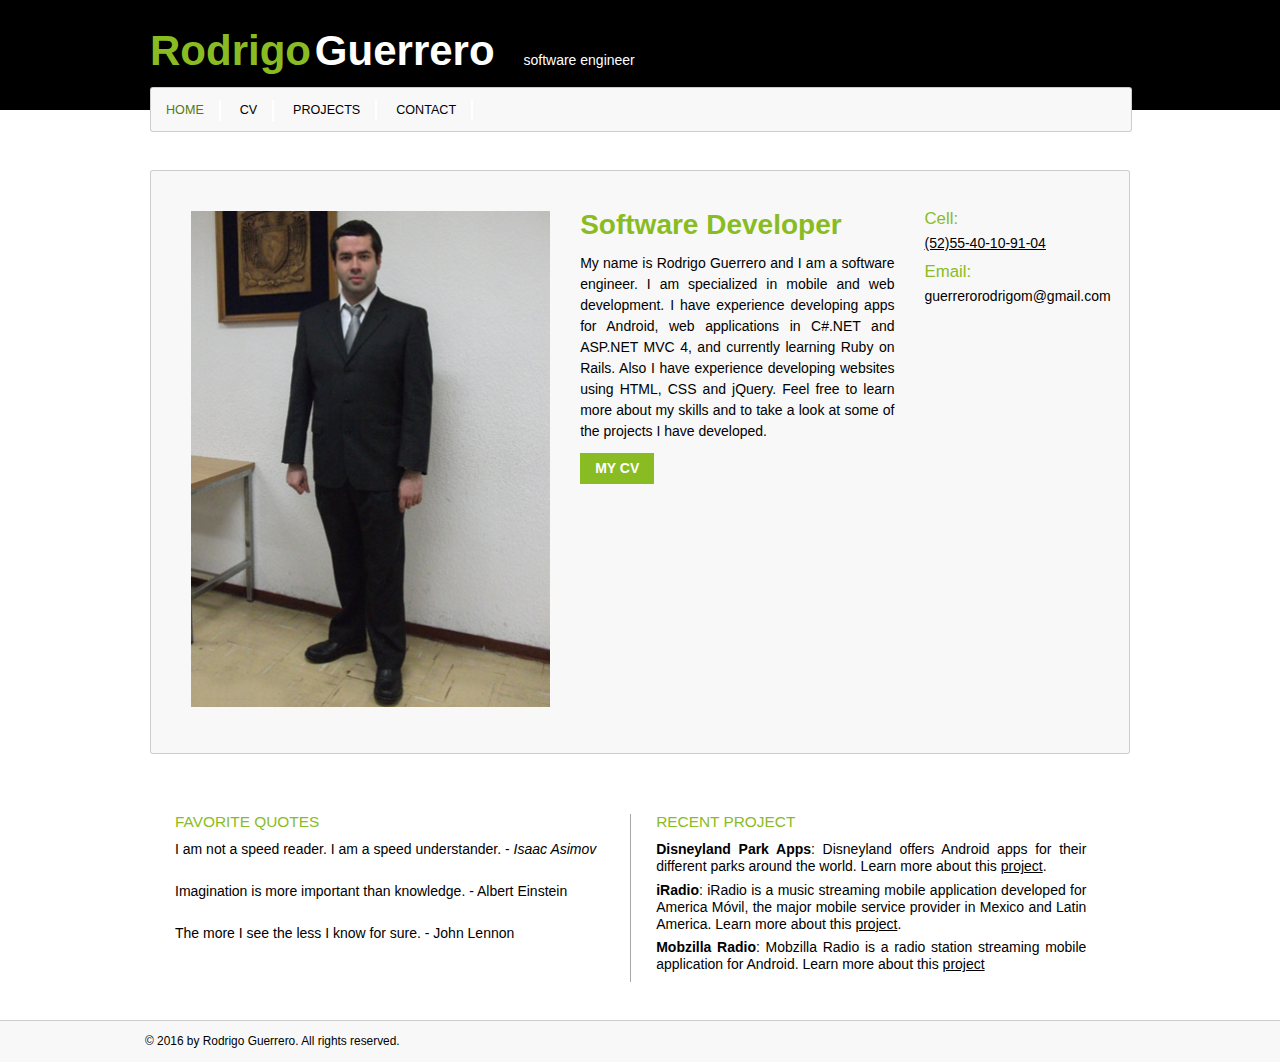
<file: index.html>
<!DOCTYPE HTML>
<html>
	<head>
		<meta http-equiv="Contetn-Type" content="text/html; charset=UTF-8">
		<meta name="viewport" content="width=device-width, maximum-scale=1.0, minimum-scale=1.0, initial-scale=1.0" />
		<title>Rodrigo Guerrero | Software Engineer</title>
		<link rel="stylesheet" type="text/css" href="css/screen_styles.css" />
		<link rel="stylesheet" type="text/css" href="css/screen_layout_large.css" />
		<link rel="stylesheet" type="text/css" media="only screen and (min-width:50px) and (max-width:649px)" href="css/screen_layout_small.css" />
		<!--<link rel="stylesheet" type="text/css" media="only screen and (min-width:501px) and (max-width:800px)" href="css/screen_layout_medium.css" />-->
		<!--[if lt IE 9]>
			<script src="http://html5shiv.googlecode.com/svn/trunk/html5.js"></script>
		<![endif]-->
	</head>

	<body>
		<div class="header">
			<header>
				<p><span class="green_text">Rodrigo</span> <span class="white_text">Guerrero</span> <span id="small_text_header">software engineer</span></p>
			</header>
		</div>
		<div class="page">			
			<div class="main_container">
				<div class="main_container_image">
					<img src="images/me.png" alt="My photo." />
				</div>
				<div class="info_sidebar_container">
					<div class="main_container_info">
						<h1>Software Developer</h1>
						<p>My name is Rodrigo Guerrero and I am a software engineer. I am specialized in mobile and web development. I have experience developing apps for Android, web applications in C#.NET and ASP.NET MVC 4, and currently learning Ruby on Rails. Also I have experience developing websites using HTML, CSS and jQuery. Feel free to learn more about my skills and to take a look at some of the projects I have developed.</p>
						<a class="button_link" href="cv.html">MY CV</a>
					</div>
					<div class="clear_sidebar"></div>
					<div class="main_container_sidebar">
						<div class="main_container_sidebar_element">
							<h3>Cell:</h3>
							<p><a href="tel:(52)55-40-10-91-04">(52)55-40-10-91-04</a></p>
						</div>
						<div class="main_container_sidebar_element">
							<h3>Email:</h3>
							<p>guerrerorodrigom@gmail.com</p>
						</div>
					</div>
				</div>
				<div class="clear"></div>
			</div>
			
			<div class="column_container">
				<div class="column"  id="middle_column">
					<div class="content">
						<h3>FAVORITE QUOTES</h3>
						<p>I am not a speed reader. I am a speed understander. - <span class="author">Isaac Asimov</span> </p>
						<p>Imagination is more important than knowledge. - Albert Einstein</p>
						<p>The more I see the less I know for sure. - John Lennon</p>
					</div>
				</div>
				<div class="column">
					<div class="content">
						<h3>RECENT PROJECT</h3>
						<p><span class="bold">Disneyland Park Apps</span>: Disneyland offers Android apps for their different parks around the world. Learn more about this <a href="projects.html">project</a>.</p>
						<p><span class="bold">iRadio</span>: iRadio is a music streaming mobile application developed for America M&oacute;vil, the major mobile service provider in Mexico and Latin America.  Learn more about this <a href="projects.html">project</a>.</p>
						<p><span class="bold">Mobzilla Radio</span>: Mobzilla Radio is a radio station streaming mobile application for Android. Learn more about this <a href="projects.html">project</a></p>
					</div>
				</div>
				<div class="clear"></div>
			</div>
			
			<nav>
				<a class="current" href="index.html">Home</a>
				<a href="cv.html">CV</a>
				<a href="projects.html">Projects</a>
				<a href="contact.html">Contact</a>
			</nav>
			
		</div>
		<div class="footer">
			<footer>
				&copy; 2016 by Rodrigo Guerrero. All rights reserved.
			</footer>
		</div>
	</body>
</html>
</file>
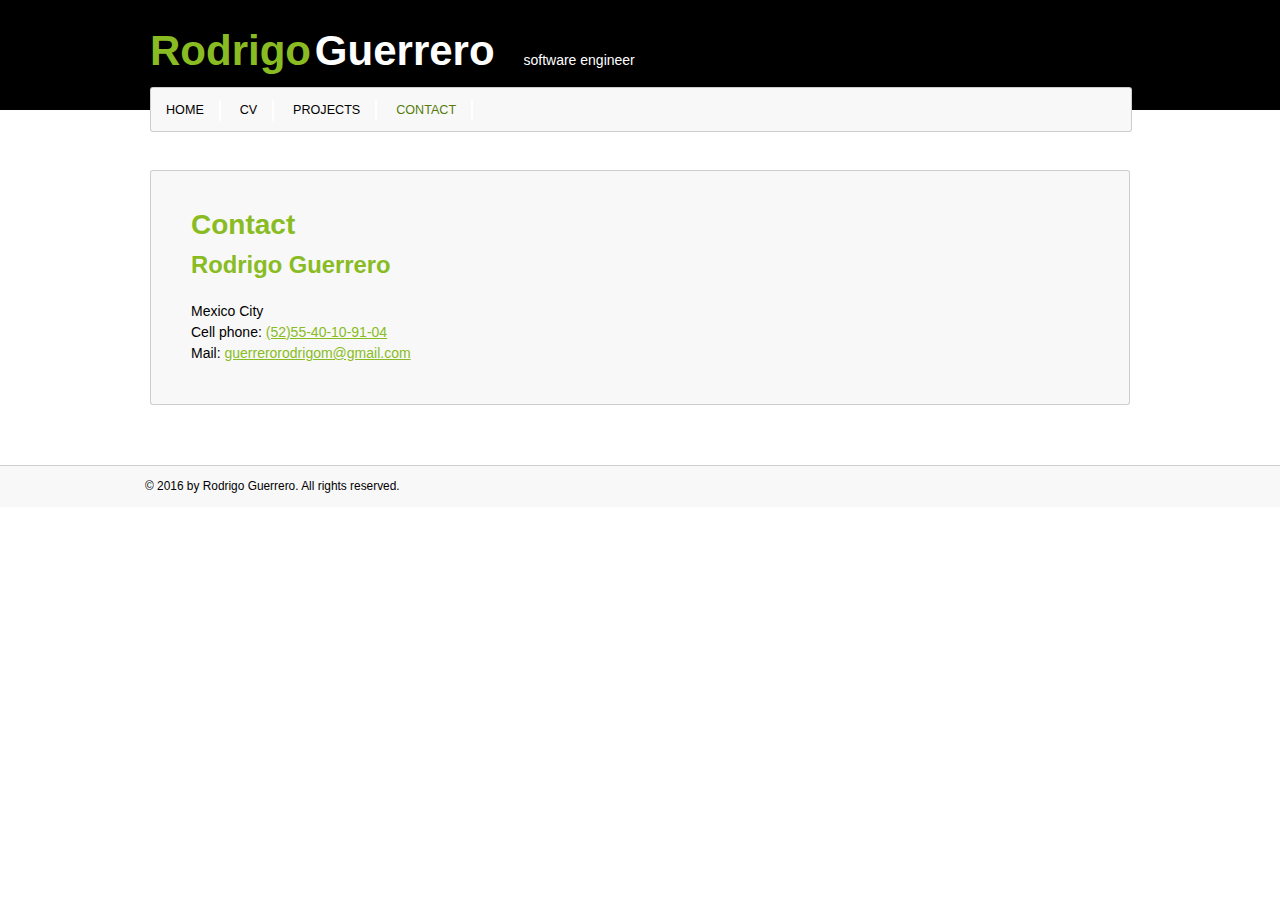
<file: contact.html>
<!DOCTYPE HTML>
<html>
	<head>
		<meta http-equiv="Contetn-Type" content="text/html; charset=UTF-8">
		<meta name="viewport" content="width=device-width, maximum-scale=1.0, minimum-scale=1.0, initial-scale=1.0" />
		<title>Rodrigo Guerrero | Software Engineer</title>
		<link rel="stylesheet" type="text/css" href="css/screen_styles.css" />
		<link rel="stylesheet" type="text/css" href="css/screen_layout_large.css" />
		<link rel="stylesheet" type="text/css" media="only screen and (min-width:50px) and (max-width:649px)" href="css/screen_layout_small.css" />
		<!--<link rel="stylesheet" type="text/css" media="only screen and (min-width:501px) and (max-width:800px)" href="css/screen_layout_medium.css" />-->
		<!--[if lt IE 9]>
			<script src="http://html5shiv.googlecode.com/svn/trunk/html5.js"></script>
		<![endif]-->
	</head>

	<body>
		<div class="header">
			<header>
				<p><span class="green_text">Rodrigo</span> <span class="white_text">Guerrero</span> <span id="small_text_header">software engineer</span></p>
			</header>
		</div>
		<div class="page">			
			<div class="contact_container">
				<h1>Contact</h1>
				<h2>Rodrigo Guerrero</h2>
				<p>Mexico City</p>
				<p>Cell phone: <a href="tel:(52)55-40-10-91-04">(52)55-40-10-91-04</a></p>
				<p>Mail: <a href="mailto:guerrerorodrigom@gmail.com">guerrerorodrigom@gmail.com</a></p>
			</div>
			
			<nav>
				<a href="index.html">Home</a>
				<a href="cv.html">CV</a>
				<a href="projects.html">Projects</a>
				<a class="current" href="contact.html">Contact</a>
			</nav>
		</div>
		<div class="footer">
			<footer>
				&copy; 2016 by Rodrigo Guerrero. All rights reserved.
			</footer>
		</div>
	</body>
</html>
</file>
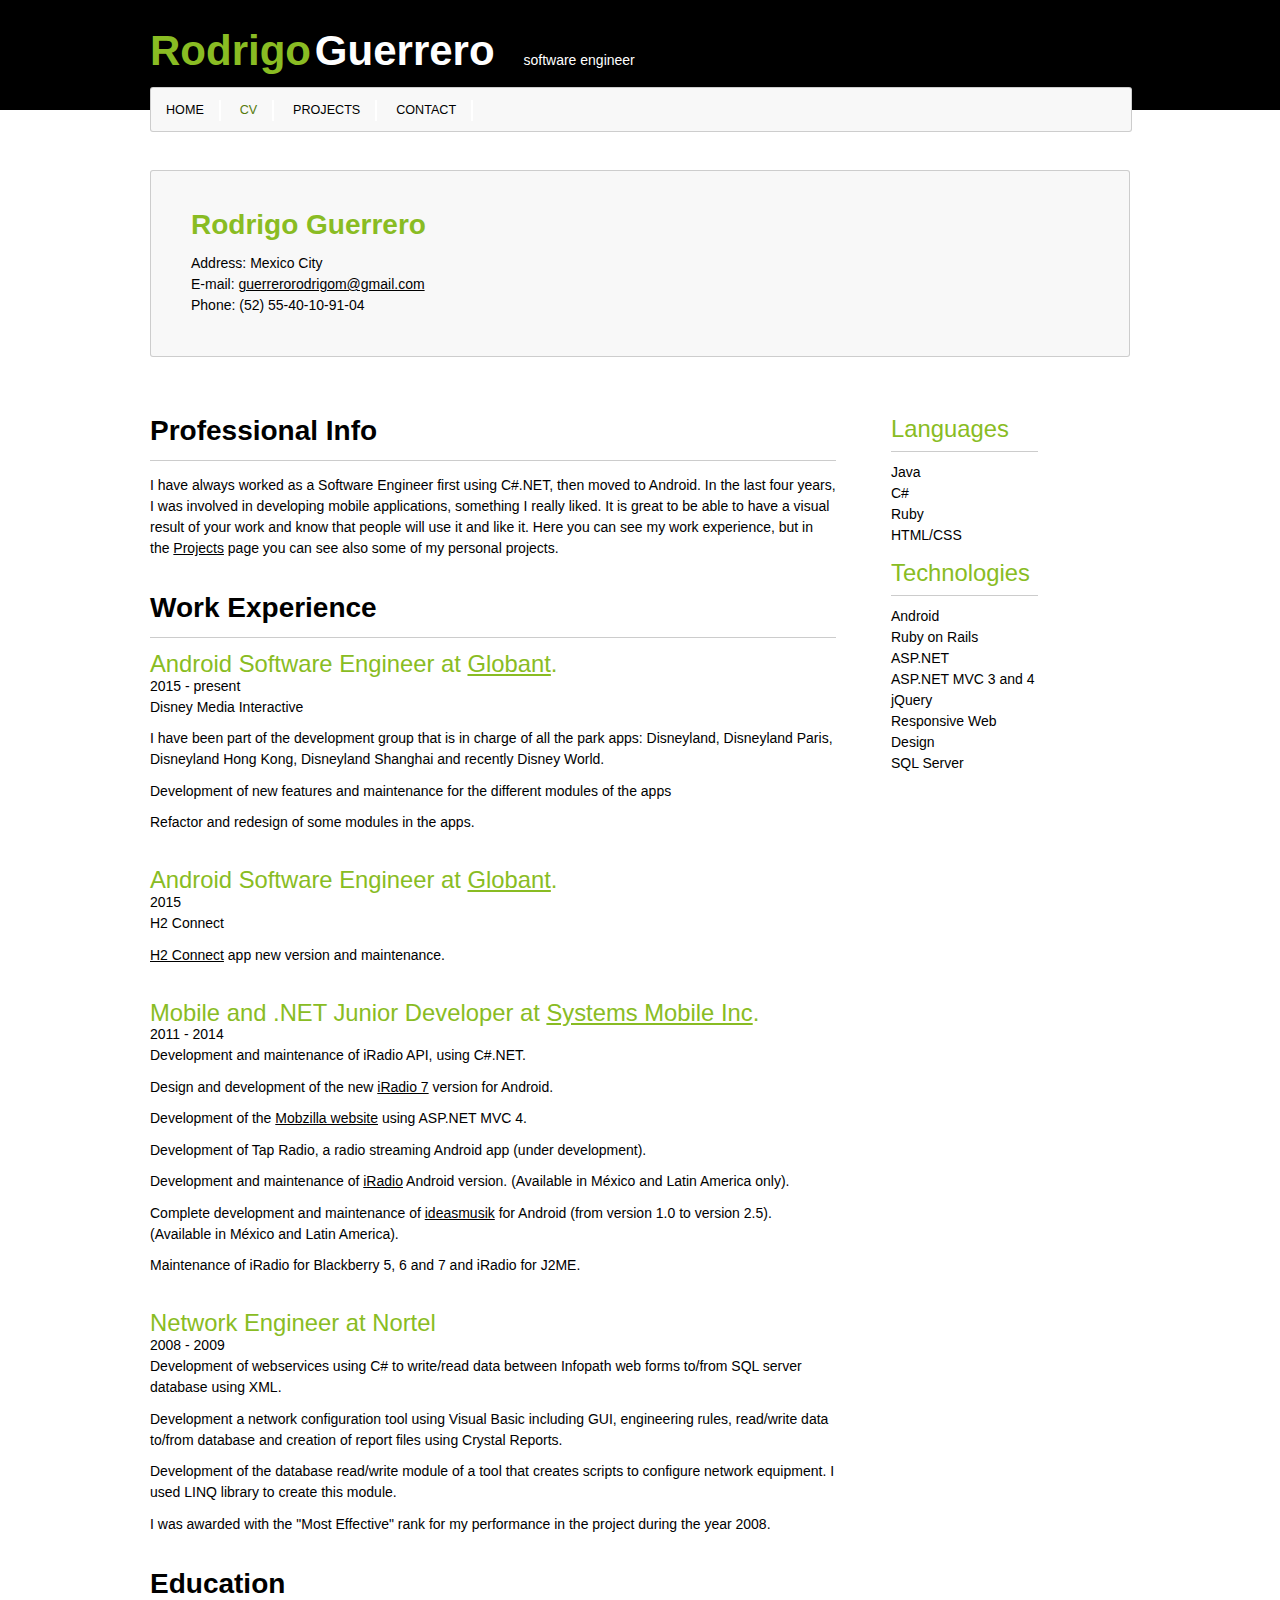
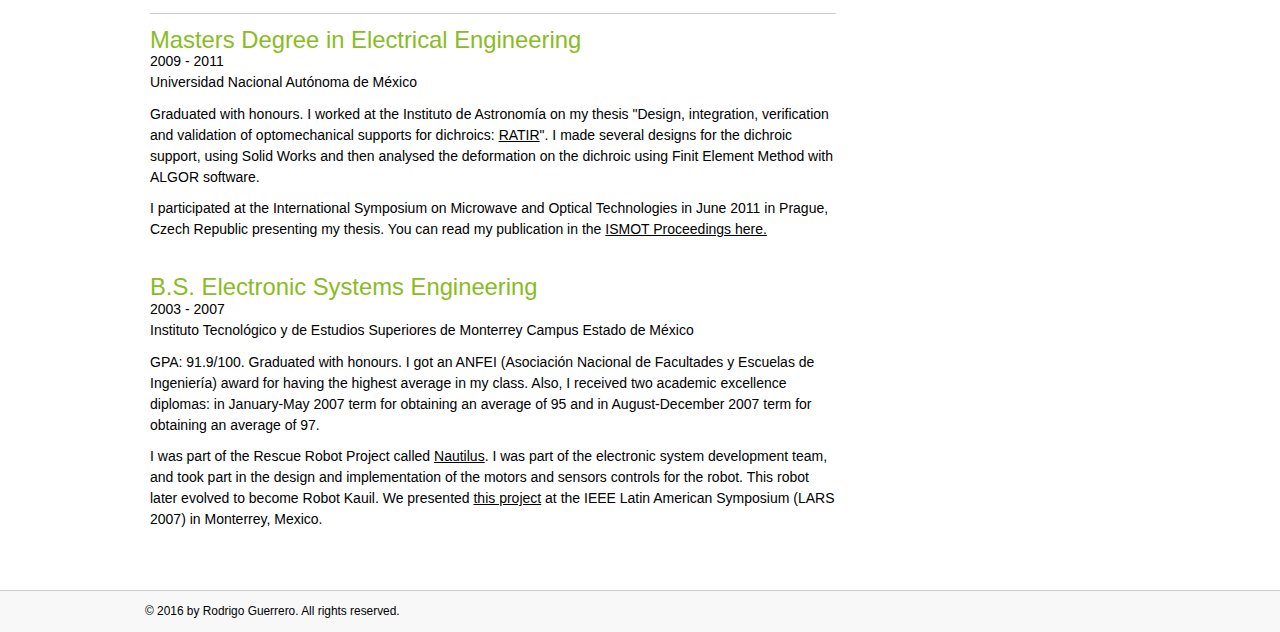
<file: cv.html>
<!DOCTYPE HTML>
<html>
	<head>
		<meta http-equiv="Contetn-Type" content="text/html; charset=UTF-8">
		<meta name="viewport" content="width=device-width, maximum-scale=1.0, minimum-scale=1.0, initial-scale=1.0" />
		<title>Rodrigo Guerrero | Software Developer</title>
		<link rel="stylesheet" type="text/css" href="css/screen_styles.css" />
		<link rel="stylesheet" type="text/css" href="css/screen_layout_large.css" />
		<link rel="stylesheet" type="text/css" media="only screen and (min-width:50px) and (max-width:649px)" href="css/screen_layout_small.css" />
		<!--<link rel="stylesheet" type="text/css" media="only screen and (min-width:501px) and (max-width:800px)" href="css/screen_layout_medium.css" />-->
		<!--[if lt IE 9]>
			<script src="http://html5shiv.googlecode.com/svn/trunk/html5.js"></script>
		<![endif]-->
	</head>

	<body>
		<div class="header">
			<header>
				<p><span class="green_text">Rodrigo</span> <span class="white_text">Guerrero</span> <span id="small_text_header">software engineer</span></p>
			</header>
		</div>
		<div class="page">			
			<div class="cv_container">
				<h1>Rodrigo Guerrero</h1>
				<p>Address: Mexico City</p>
				<p>E-mail: <a href="mailto:guerrerorodrigom@gmail.com">guerrerorodrigom@gmail.com</a></p>
				<p>Phone: (52) 55-40-10-91-04</p>				
			</div>
			
			<div class="cv_info_container">
				<div class="cv_professional_info">
					<h1>Professional Info</h1>
					<p>I have always worked as a Software Engineer first using C#.NET, then moved to Android. In the last four years, I was involved in developing mobile applications, something I really liked. It is great to be able to have a visual result of your work and know that people will use it and like it. Here you can see my work experience, but in the <a href="projects.html">Projects</a> page you can see also some of my personal projects.</p>
				</div>
				<div class="cv_work_experience">
					<h1>Work Experience</h1>
					<div class="work_experience_element">
						<h2>Android Software Engineer at <a href="http://www.globant.com.mx/" target="_blank">Globant</a>.</h2>
						<p class="work_experience_date">2015 - present</p>
						<p>Disney Media Interactive</p>
						<p>I have been part of the development group that is in charge of all the park apps: Disneyland, Disneyland Paris, Disneyland Hong Kong, Disneyland Shanghai and recently Disney World.</p>
						<p>Development of new features and maintenance for the different modules of the apps</p>
						<p>Refactor and redesign of some modules in the apps.</p>
					</div>
					<div class="work_experience_element">
						<h2>Android Software Engineer at <a href="http://www.globant.com.mx/" target="_blank">Globant</a>.</h2>
						<p class="work_experience_date">2015</p>
						<p>H2 Connect</p>
						<p><a href="https://play.google.com/store/apps/details?id=co.h2" target="_blank">H2 Connect</a> app new version and maintenance.</p>
					</div>
					<div class="work_experience_element">
						<h2>Mobile and .NET Junior Developer at <a href="http://www.systemsmobileinc.com/" target="_blank">Systems Mobile Inc</a>.</h2>
						<p class="work_experience_date">2011 - 2014</p>
						<p>Development and maintenance of iRadio API, using C#.NET.</p>
						<p>Design and development of the new <a href="https://play.google.com/store/apps/details?id=com.Mobzilla.Player" target="_blank">iRadio 7</a> version for Android.</p>
						<p>Development of the <a href="http://www.mobzilla.com" target="_blank">Mobzilla website</a> using ASP.NET MVC 4.</p>
						<p>Development of Tap Radio, a radio streaming Android app (under development).</p>
						<p>Development and maintenance of <a href="https://play.google.com/store/apps/details?id=com.Mobzilla.Player" target="_blank">iRadio</a> Android version. (Available in M&eacute;xico and Latin America only).</p>
						<p>Complete development and maintenance of <a href="https://play.google.com/store/apps/details?id=com.telcel.imk" target="_blank">ideasmusik</a> for Android (from version 1.0 to version 2.5). (Available in M&eacute;xico and Latin America).</p>
						<p>Maintenance of iRadio for Blackberry 5, 6 and 7 and iRadio for J2ME.</p>
					</div>
					<div class="work_experience_element">
						<h2>Network Engineer at Nortel</h2>
						<p class="work_experience_date">2008 - 2009</p>
						<p>Development of webservices using C# to write/read data between Infopath web forms to/from SQL server database using XML. </p>
						<p>Development a network configuration tool using Visual Basic including GUI, engineering rules, read/write data to/from database and creation of report files using Crystal Reports.</p>
						<p>Development of the database read/write module of a tool that creates scripts to configure network equipment. I used LINQ library to create this module.
						<p>I was awarded with the "Most Effective" rank for my performance in the project during the year 2008.</p>
					</div>
				</div>
				<div class="cv_education">
					<h1>Education</h1>
					<div class="education_element">
						<h2>Masters Degree in Electrical Engineering</h2>
						<p class="education_date">2009 - 2011</p>
						<p>Universidad Nacional Aut&oacute;noma de M&eacute;xico</p>
						<p>Graduated with honours. I worked at the Instituto de Astronom&iacute;a on my thesis  "Design, integration, verification and validation of optomechanical supports for dichroics: <a href="http://butler.lab.asu.edu/RATIR/" target="_blank">RATIR</a>". I made several designs for the dichroic support, using Solid Works and then analysed the deformation on the dichroic using Finit Element Method with ALGOR software.</p>
						<p>I participated at the International Symposium on Microwave and Optical Technologies in June 2011 in Prague, Czech Republic presenting my thesis. You can read my publication in the <a href="files/ismot_ratir.pdf" target="_blank">ISMOT Proceedings here.</a></p>
					</div>
					<div class="education_element">
						<h2>B.S. Electronic Systems Engineering</h2>
						<p class="education_date">2003 - 2007</p>
						<p>Instituto Tecnol&oacute;gico y de Estudios Superiores de Monterrey Campus Estado de M&eacute;xico</p>
						<p>GPA: 91.9/100. Graduated with honours. I got an ANFEI (Asociaci&oacute;n Nacional de Facultades y Escuelas de Ingenier&iacute;a) award for having the highest average in my class. Also, I received two academic excellence diplomas: in January-May 2007 term for obtaining an average of 95 and in August-December 2007 term for obtaining an average of 97.</p>
						<p>I was part of the Rescue Robot Project called <a href="http://www.cem.itesm.mx/cms/kauil/" target="_blank">Nautilus</a>. I was part of the electronic system development team, and took part in the design and implementation of the motors and sensors controls for the robot. This robot later evolved to become Robot Kauil. We presented <a href="files/nautilus_tdp.pdf" target="_blank">this project</a> at the IEEE Latin American Symposium (LARS 2007) in Monterrey, Mexico.</p>
					</div>
				</div>
			</div>
			<div class="cv_info_sidebar_container">					
				<div class="cv_container_sidebar">
					<div class="cv_container_sidebar_element">
						<h2>Languages</h2>
						<p>Java</p>
						<p>C#</p>
						<p>Ruby</p>
						<p>HTML/CSS</p>
					</div>
					<div class="cv_container_sidebar_element">
						<h2>Technologies</h2>
						<p>Android</p>
						<p>Ruby on Rails</p>
						<p>ASP.NET</p>
						<p>ASP.NET MVC 3 and 4</p>
						<p>jQuery</p>
						<p>Responsive Web Design</p>
						<p>SQL Server</p>
					</div>
				</div>
			</div>
			<div class="clear"></div>
			<nav>
				<a href="index.html">Home</a>
				<a class="current" href="cv.html">CV</a>
				<a href="projects.html">Projects</a>
				<a href="contact.html">Contact</a>
			</nav>
		</div>
		<div class="footer">
			<footer>
				&copy; 2016 by Rodrigo Guerrero. All rights reserved.
			</footer>
		</div>
	</body>
</html>
</file>
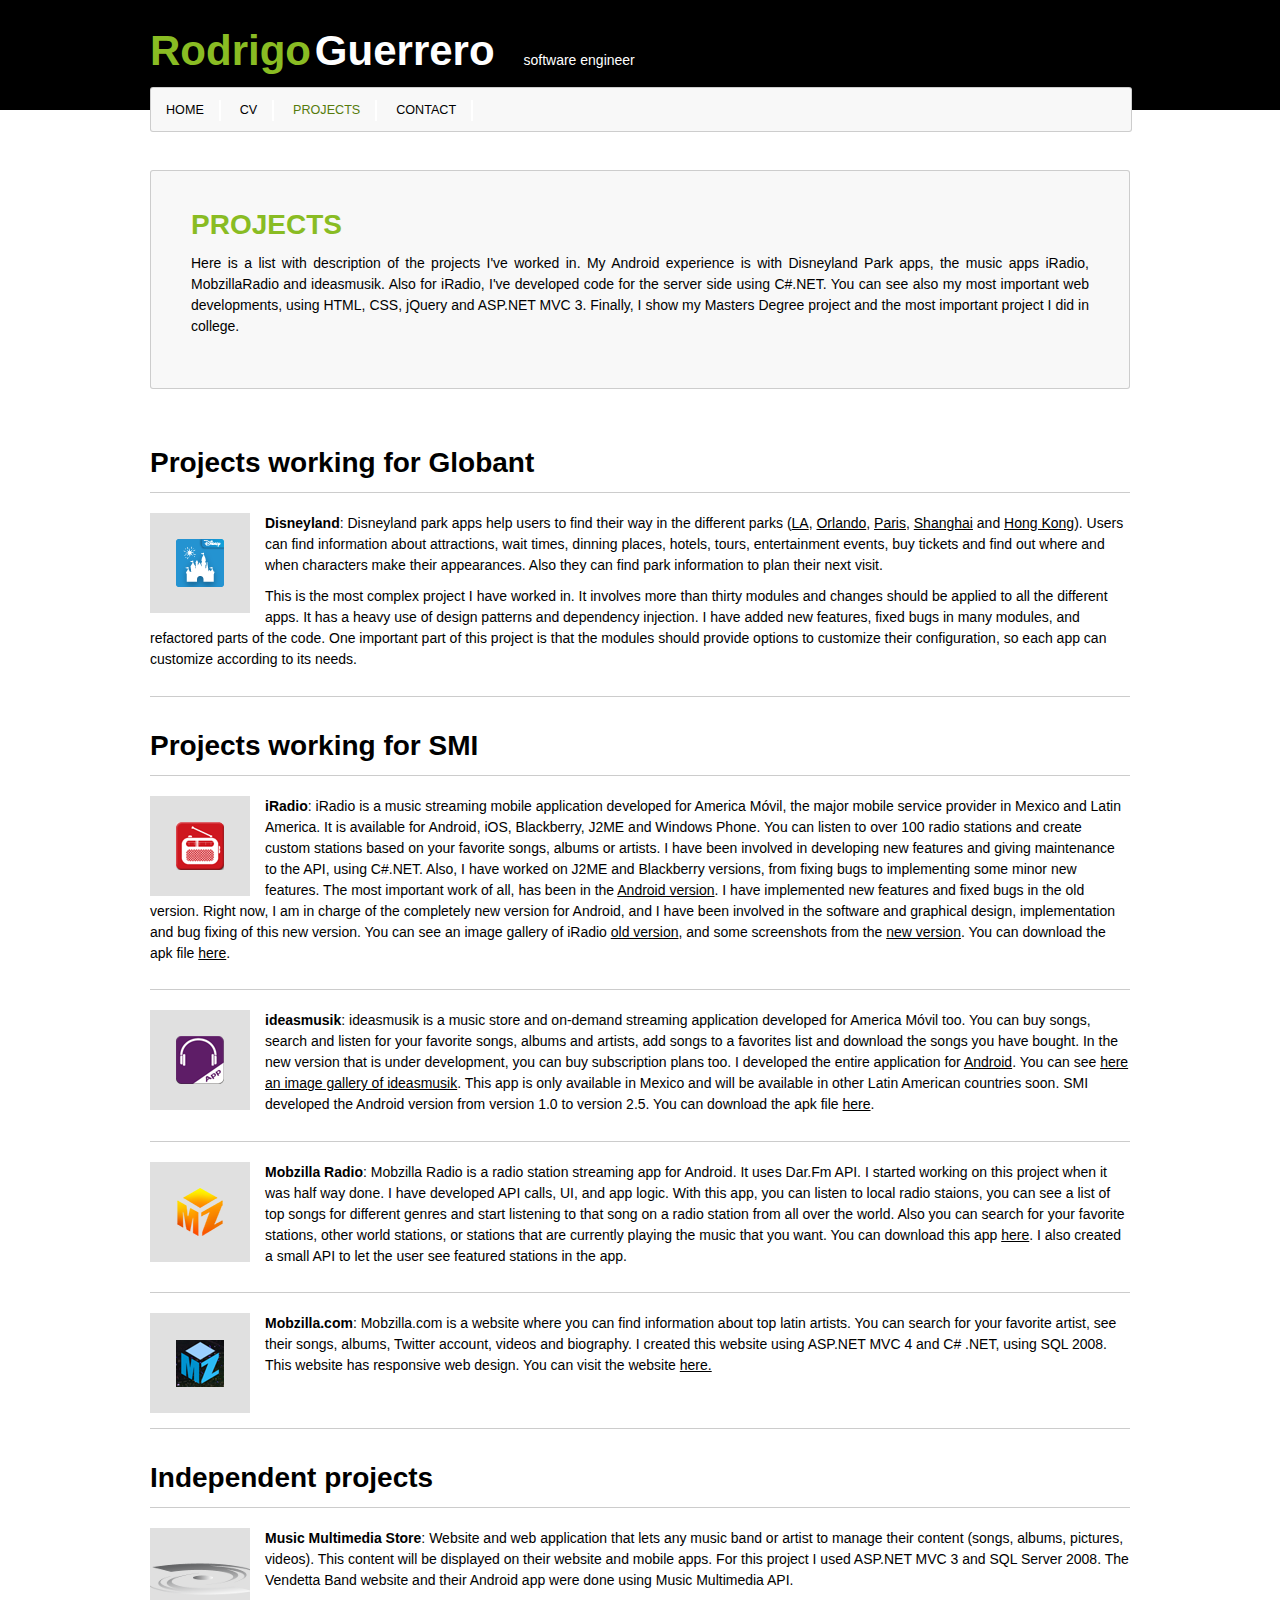
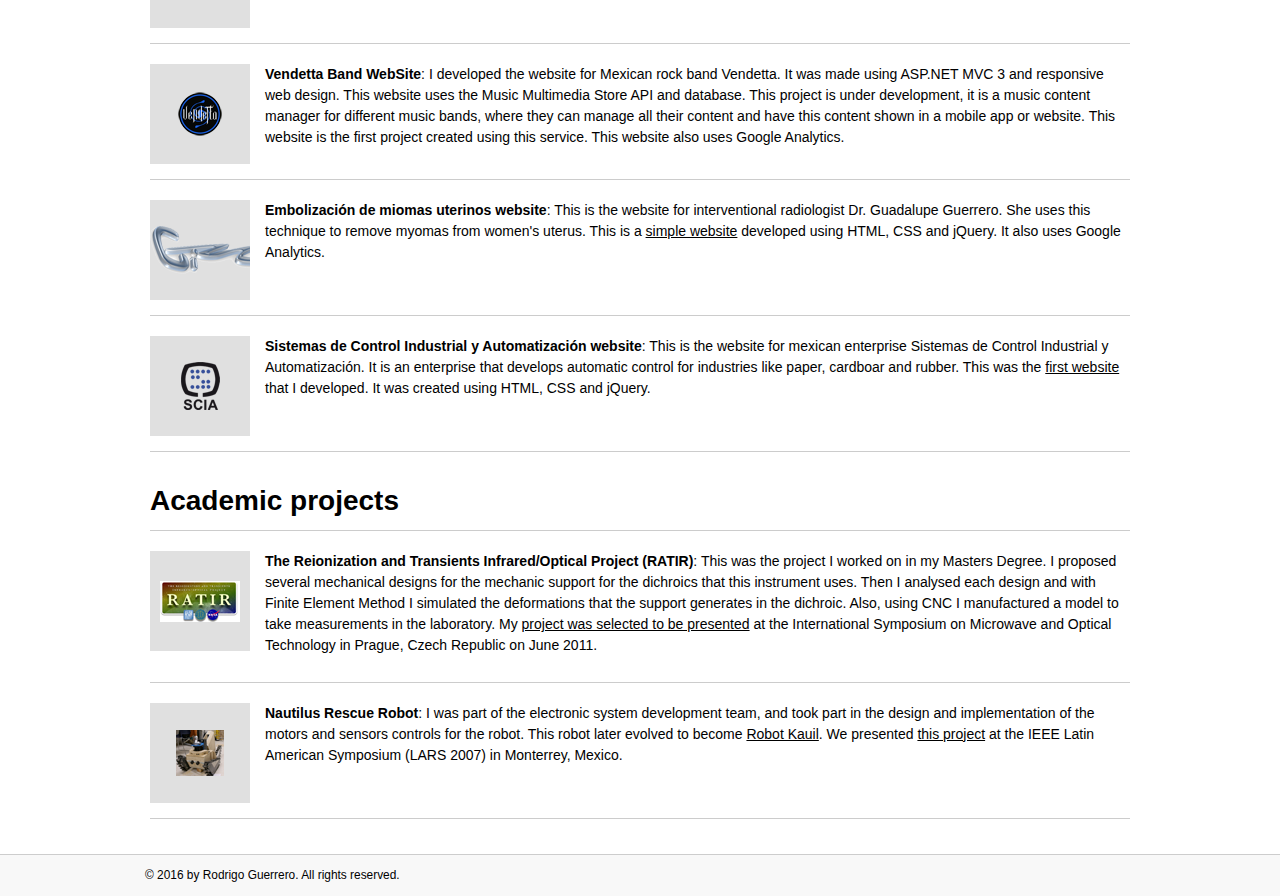
<file: projects.html>
<!DOCTYPE HTML>
<html>
	<head>
		<meta http-equiv="Contetn-Type" content="text/html; charset=UTF-8">
		<meta name="viewport" content="width=device-width, maximum-scale=1.0, minimum-scale=1.0, initial-scale=1.0" />
		<title>Rodrigo Guerrero | Software Engineer</title>
		<link rel="stylesheet" type="text/css" href="css/screen_styles.css" />
		<link rel="stylesheet" type="text/css" href="css/screen_layout_large.css" />
		<link rel="stylesheet" type="text/css" media="only screen and (min-width:50px) and (max-width:649px)" href="css/screen_layout_small.css" />
		<!--<link rel="stylesheet" type="text/css" media="only screen and (min-width:501px) and (max-width:800px)" href="css/screen_layout_medium.css" />-->
		<!--[if lt IE 9]>
			<script src="http://html5shiv.googlecode.com/svn/trunk/html5.js"></script>
		<![endif]-->
	</head>

	<body>
		<div class="header">
			<header>
				<p><span class="green_text">Rodrigo</span> <span class="white_text">Guerrero</span> <span id="small_text_header">software engineer</span></p>
			</header>
		</div>
		<div class="page">			
			<div class="projects_container">
				<h1>PROJECTS</h1>
				<p>Here is a list with description of the projects I've worked in. My Android experience is with Disneyland Park apps, the music apps iRadio, MobzillaRadio and ideasmusik. Also for iRadio, I've developed code for the server side using C#.NET. You can see also my most important web developments, using HTML, CSS, jQuery and ASP.NET MVC 3. Finally, I show my Masters Degree project and the most important project I did in college.</p>			
			</div>
			
			<div class="projects_info_container">
				<div class="projects_latest">
					<h1>Projects working for Globant</h1>
					<div class="latest_projects_element">
						<a class="project_eleven" href="https://play.google.com/store/apps/details?id=com.disney.wdpro.dlr" target="_blank"></a>
						<p><span class="bold">Disneyland</span>: Disneyland park apps help users to find their way in the different parks (<a href="https://play.google.com/store/apps/details?id=com.disney.wdpro.dlr" target="_blank">LA</a>, <a href="https://play.google.com/store/apps/details?id=com.disney.mdx.wdw.google" target="_blank">Orlando</a>, <a href="https://play.google.com/store/apps/details?id=fr.disneylandparis.android" target="_blank">Paris</a>, <a href="https://play.google.com/store/apps/details?id=com.disney.shanghaidisneyland_goo" target="_blank">Shanghai</a> and <a href="https://play.google.com/store/apps/details?id=com.disney.hongkongdisneyland_goo" target="_blank">Hong Kong</a>). Users can find information about attractions, wait times, dinning places, hotels, tours, entertainment events, buy tickets and find out where and when characters make their appearances. Also they can find park information to plan their next visit.</p>
						<p>This is the most complex project I have worked in. It involves more than thirty modules and changes should be applied to all the different apps. It has a heavy use of design patterns and dependency injection. I have added new features, fixed bugs in many modules, and refactored parts of the code. One important part of this project is that the modules should provide options to customize their configuration, so each app can customize according to its needs.</p>
						<div class="clear"></div>
					</div>
				</div>
				<div class="projects_latest">
					<h1>Projects working for SMI</h1>
					<div class="latest_projects_element">
						<a class="project_one" href="https://play.google.com/store/apps/details?id=com.Mobzilla.Player" target="_blank"></a>
						<p><span class="bold">iRadio</span>: iRadio is a music streaming mobile application developed for America M&oacute;vil, the major mobile service provider in Mexico and Latin America. It is available for Android, iOS, Blackberry, J2ME and Windows Phone. You can listen to over 100 radio stations and create custom stations based on your favorite songs, albums or artists. I have been involved in developing new features and giving maintenance to the API, using C#.NET. Also, I have worked on J2ME and Blackberry versions, from fixing bugs to implementing some minor new features. The most important work of all, has been in the <a href="https://play.google.com/store/apps/details?id=com.Mobzilla.Player" target="_blank">Android version</a>. I have implemented new features and fixed bugs in the old version. Right now, I am in charge of the completely new version for Android, and I have been involved in the software and graphical design, implementation and bug fixing of this new version. You can see an image gallery of iRadio <a href="iradio_old.html">old version</a>, and some screenshots from the <a href="iradio_new.html">new version</a>. You can download the apk file <a href="files/iRadio_7.0.3.apk">here</a>.</p>
						<div class="clear"></div>
					</div>
					<div class="latest_projects_element">
						<a class="project_two" href="https://play.google.com/store/apps/details?id=com.telcel.imk" target="_blank"></a>
						<p><span class="bold">ideasmusik</span>: ideasmusik is a music store and on-demand streaming application developed for America M&oacute;vil too. You can buy songs, search and listen for your favorite songs, albums and artists, add songs to a favorites list and download the songs you have bought. In the new version that is under development, you can buy subscription plans too. I developed the entire application for <a href="https://play.google.com/store/apps/details?id=com.telcel.imk" target="_blank">Android</a>. You can see <a href="ideasmusik.html">here an image gallery of ideasmusik</a>. This app is only available in Mexico and will be available in other Latin American countries soon. SMI developed the Android version from version 1.0 to version 2.5. You can download the apk file <a href="files/imk2.5.apk">here</a>.</p>
						<div class="clear"></div>
					</div>
					<div class="latest_projects_element">
						<a class="project_eight" href="https://play.google.com/store/apps/details?id=com.Mobzilla.AppPlayer" target="_blank"></a>
						<p><span class="bold">Mobzilla Radio</span>: Mobzilla Radio is a radio station streaming app for Android. It uses Dar.Fm API. I started working on this project when it was half way done. I have developed API calls, UI, and app logic. With this app, you can listen to local radio staions, you can see a list of top songs for different genres and start listening to that song on a radio station from all over the world. Also you can search for your favorite stations, other world stations, or stations that are currently playing the music that you want. You can download this app <a href="https://play.google.com/store/apps/details?id=com.Mobzilla.AppPlayer" target="_blank">here</a>. I also created a small API to let the user see featured stations in the app.</p>
						<div class="clear"></div>
					</div>
					<div class="latest_projects_element">
						<a class="project_nine" href="http://www.mobzilla.com" target="_blank"></a>
						<p><span class="bold">Mobzilla.com</span>: Mobzilla.com is a website where you can find information about top latin artists. You can search for your favorite artist, see their songs, albums, Twitter account, videos and biography. I created this website using ASP.NET MVC 4 and C# .NET, using SQL 2008. This website has responsive web design. You can visit the website <a href="http://www.mobzilla.com" target="_blank">here.</a></p>
						<div class="clear"></div>
					</div>
				</div>
				<div class="projects_latest">
					<h1>Independent projects</h1>
					<div class="latest_projects_element">
						<a class="project_ten" href="#" target="_blank"></a>
						<p><span class="bold">Music Multimedia Store</span>: Website and web application that lets any music band or artist to manage their content (songs, albums, pictures, videos). This content will be displayed on their website and mobile apps. For this project I used ASP.NET MVC 3 and SQL Server 2008. The Vendetta Band website and their Android app were done using Music Multimedia API. 
						<div class="clear"></div>
					</div>
					<div class="latest_projects_element">
						<a class="project_three" href="#" target="_blank"></a>
						<p><span class="bold">Vendetta Band WebSite</span>: I developed the website for Mexican rock band Vendetta. It was made using ASP.NET MVC 3 and responsive web design. This website uses the Music Multimedia Store API and database. This project is under development, it is a music content manager for different music bands, where they can manage all their content and have this content shown in a mobile app or website. This website is the first project created using this service. This website also uses Google Analytics.</p>
						<div class="clear"></div>
					</div>
					<div class="latest_projects_element">
						<a class="project_four" href="http://www.embolizaciondemiomasuterinos.com" target="_blank"></a>
						<p><span class="bold">Embolizaci&oacute;n de miomas uterinos website</span>: This is the website for interventional radiologist Dr. Guadalupe Guerrero. She uses this technique to remove myomas from women's uterus. This is a <a href="http://www.embolizaciondemiomasuterinos.com" target="_blank">simple website</a> developed using HTML, CSS and jQuery. It also uses Google Analytics.</p>
						<div class="clear"></div>
					</div>
					<div class="latest_projects_element">
						<a class="project_five" href="http://www.sciasa.net" target="_blank"></a>
						<p><span class="bold">Sistemas de Control Industrial y Automatizaci&oacute;n website</span>: This is the website for mexican enterprise Sistemas de Control Industrial y Automatizaci&oacute;n. It is an enterprise that develops automatic control for industries like paper, cardboar and rubber. This was the <a href="http://www.sciasa.net" target="_blank">first website</a> that I developed. It was created using HTML, CSS and jQuery. </p>
						<div class="clear"></div>
					</div>
				</div>
				<div class="projects_latest">
					<h1>Academic projects</h1>
					<div class="latest_projects_element">
						<a class="project_six" href="http://butler.lab.asu.edu/RATIR/" target="_blank"></a>
						<p><span class="bold">The Reionization and Transients Infrared/Optical Project (RATIR)</span>: This was the project I worked on in my Masters Degree. I proposed several mechanical designs for the mechanic support for the dichroics that this instrument uses. Then I analysed each design and with Finite Element Method I simulated the deformations that the support generates in the dichroic. Also, using CNC I manufactured a model to take measurements in the laboratory. My <a href="files/ismot_ratir.pdf" target="_blank">project was selected to be presented</a> at the International Symposium on Microwave and Optical Technology in Prague, Czech Republic on June 2011.</p>
						<div class="clear"></div>
					</div>
					<div class="latest_projects_element">
						<a class="project_seven" href="http://www.cem.itesm.mx/cms/kauil/" target="_blank"></a>
						<p><span class="bold">Nautilus Rescue Robot</span>: I was part of the electronic system development team, and took part in the design and implementation of the motors and sensors controls for the robot. This robot later evolved to become <a href="http://www.cem.itesm.mx/cms/kauil/" target="_blank">Robot Kauil</a>. We presented <a href="files/nautilus_tdp.pdf">this project</a> at the IEEE Latin American Symposium (LARS 2007) in Monterrey, Mexico.</p>
						<div class="clear"></div>
					</div>
				</div>
			</div>
			<nav>
				<a href="index.html">Home</a>
				<a href="cv.html">CV</a>
				<a class="current" href="projects.html">Projects</a>
				<a href="contact.html">Contact</a>
			</nav>
		</div>
		<div class="footer">
			<footer>
				&copy; 2016 by Rodrigo Guerrero. All rights reserved.
			</footer>
		</div>
	</body>
</html>
</file>
<file: css/screen_styles.css>
@charset "UTF-8";

body{
	color: #000;
	line-height: 1.5em;
	font-family: 'Open Sans', sans-serif;
	font-size: 14px;
	background-color: #fff;
}

.page{
	max-width: 980px;
	margin: 0px auto 0px auto;
	position: relative;
	background-color: #fff;
}

h1{ font-size: 2em; color: rgb(137, 188, 35); margin: 0 0 .5em 0; line-height: 1em; }
h2{ font-size: 1.7em; color: rgb(137, 188, 35); margin: 0 0 1em 0; line-height: 1em; }
h3{ font-size: 1.2em; font-weight: normal; color: rgb(137, 188, 35); margin: 0 0 1em 0; line-height: 1em; }

p{ margin: 0 0 .75em 0; }

a{ color: #000; }
a:hover, .current { color: #567b0c; }
a.button_link{ display: inline-block; background-color: rgb(137, 188, 35); padding: 5px 15px 5px 15px; color: #fff; font-weight: bold; text-decoration: none; }
a.button_link:hover{ display: inline-block; background-color: #567b0c; padding: 5px 15px 5px 15px; color: #fff; font-weight: bold;}

.column h3{ font-size: 1.1em; margin: 0; text-transform: uppercase; }
.column p { line-height: 1.2em; font-size: 1em; margin-bottom: .5em; }

.main_container_sidebar h3 { margin-bottom: .3em; }
span.green_text{ color: rgb(137, 188, 35); }
span.white_text{ color: #fff; }
span#small_text_header { color: #fff; }

div.header{ width: 100%; background-color: #000; }
header { max-width: 980px; margin: 0 auto;  }

div.main_container, .cv_container, .projects_container, .contact_container, .gallery_container{
	background-color: rgb(248, 248, 248);
	border: 1px solid rgba(154, 154, 154, 0.458824);
	border-radius: 3px;
	text-align: justify; 
}

.main_container_image img { width: 100%; height: 100%; }
.content h3 { margin-bottom: .8em; }
.content p { text-align: justify; }

nav { border: 1px solid rgba(154, 154, 154, 0.458824); border-radius: 3px; }
nav a 
{ 
	display: inline-block;
	font-size: .9em;
	text-transform: uppercase;
	text-decoration: none;
}

div.footer{ width: 100%; background-color: rgb(248, 248, 248); border-top: 1px solid rgba(154, 154, 154, 0.458824); margin-top: 25px; }
footer{ font-size: .85em; padding: 10px 10px 10px 0px; max-width: 980px; margin: 0 auto;}

div.clear{ clear: both; }

#middle_column div.content p { margin-bottom: 25px; }
span.author { font-style: italic; }

/* CV */
.cv_container p { margin-top: 0; margin-bottom: 0; }
.cv_professional_info h1, .cv_work_experience h1, .cv_education h1 { color: black; border-bottom: 1px solid rgba(154, 154, 154, 0.5); padding-bottom: 15px; }

.cv_info_container div { margin-bottom: 35px; }

.work_experience_element h2, .education_element h2  { font-weight: normal; margin-bottom: 0px; }
.work_experience_element p.work_experience_date, .education_element p.education_date { margin-top: 0px; margin-bottom: 0px; }
.cv_container_sidebar_element h2 { margin-bottom: 10px; font-weight: normal; padding-bottom: 10px; border-bottom: 1px solid rgba(154, 154, 154, 0.5); }
.cv_container_sidebar_element p { margin-bottom: 0px; text-align: left;}
.cv_container_sidebar_element { margin-bottom: 15px; }
h2 a { color: rgb(137, 188, 35); }


/* Projects */
.projects_latest h1 { color: black; border-bottom: 1px solid rgba(154, 154, 154, 0.5); padding-bottom: 15px; }
.projects_latest { margin-bottom: 35px; }
.latest_projects_element{ border-bottom: 1px solid rgba(154,154,154,0.5); padding-bottom: 15px; margin-top: 20px; }
span.bold { font-weight: bold; }
.ad-thumb-list li a img
{
    width: 50px;
    height: 75px;    
}

.image-container
{
    padding-bottom: 25px;    
    padding-top: 25px;
    margin-top: 10px;
    width: 100%;
}

div.ad-gallery{ margin: 0 auto; width: 90%; }

.image-container a { margin-left: 25px; }
.image-container h1 { text-align: center; margin-bottom: 25px; color: black; }
/* Contact */
.contact_container p { margin-top: 0; margin-bottom: 0; }
.contact_container p a { color: rgb(137, 188, 35); }
</file>
<file: css/screen_layout_large.css>
@charset "UTF-8";

/* global rules */
body{ margin: 0; padding: 0; }

nav 
{
	width: 100%;
	display: block;
	position: absolute;
	background-color: rgb(248, 248, 248);
}
/* large screens layout */

header{
	height: 110px;
}

span.green_text{ font-size: 3em; font-weight: bold; display: inline-block; }
span.white_text { font-size: 3em; font-weight: bold; padding-top: 40px; display: inline-block; }
span#small_text_header { margin-left: 25px; }

div.main_container, .cv_container, .projects_container, .contact_container{
	margin-top: 60px;
	padding: 40px;
	margin-bottom: 60px;
}

div.gallery_container{
	margin-top: 60px;
	margin-bottom: 60px;
}

div.main_container_image{ width: 40%; float: left; margin-right: 30px; }
div.main_container_info{ float: left; width: 35%; margin-right: 30px; }
div.main_container_sidebar { float: left; width: 17%; } 

.content { padding: 0px 25px 15px 25px; }
#middle_column { border-right: 1px solid rgb(167, 167, 167); /*border-left: 1px solid rgb(167, 167, 167);*/ }

.column_container .column { width: 49%; float: left; }

nav { top: -83px; }
nav a { margin: 12px 0px 10px 15px; border-right: 2px solid white; padding-right: 15px; }

@media screen and (max-width:990px)
{
	footer , header, .cv_info_container  { padding-left: 20px; padding-right: 20px; }
	.projects_info_container { padding-left: 20px; padding-right: 20px; }
	header { padding-right: 10px; }
}

@media screen and (max-width: 955px)
{
	div.main_container_sidebar{ float: none; width: 600px; margin: 0 auto; }
	.main_container_sidebar_element { float: left; margin-right: 50px; margin-top: 20px; }
	.clear_sidebar{ clear: both; }
}

/* cv */
.cv_info_container{ width: 70%; float: left; margin-right: 55px; }
.cv_info_sidebar_container { width: 15%; float: left; }

/* projects */
a.project_one , a.project_two, a.project_three, a.project_four, a.project_five, a.project_six, a.project_seven, a.project_eight, a.project_nine, a.project_ten, a.project_eleven
{ 
	display: block; 
	width: 100px; 
	height: 100px; 
	background-color: rgb(224,224,224); 
	background-repeat: no-repeat;
	background-position: center;
	float: left; 
	margin-right: 15px; 
}

a.project_one{ background-image: url(../images/iradio_icon.png);  }
a.project_two{ background-image: url(../images/imk_icon.png);  }
a.project_three{ background-image: url(../images/vendetta_icon.png);  }
a.project_four { background-image: url(../images/embolizacion_icon.png); }
a.project_five { background-image: url(../images/scia_icon.png); }
a.project_six { background-image: url(../images/ratir_icon.png); }
a.project_seven { background-image: url(../images/nautilus_icon.png); }
a.project_eight { background-image: url(../images/mobzillaradio_icon.png); }
a.project_nine { background-image: url(../images/mobzilla_icon.png); }
a.project_ten { background-image: url(../images/mms_icon.png); }
a.project_eleven { background-image: url(../images/disney_icon.png); }
</file>
<file: css/screen_layout_small.css>
@charset "UTF-8";

div.main_container_image{ float: none; margin: 0 auto; margin-bottom: 25px; }
div.main_container_info{ float: none; width: 100%; margin-right: 30px; }
div.main_container_sidebar { float: left; width: 100%; } 
div.clear_sidebar {clear: none; }
.main_container_sidebar_element { margin-top: 0; }
#middle_column { border-top: 1px solid rgb(167, 167, 167); border-bottom: 1px solid rgb(167, 167, 167); border-right: none; border-left: none; padding-top: 10px; margin-bottom: 10px; }
.column_container .column { width: 100%; float: none; }

.cv_info_container{ width: 50%; float: left; margin-right: 25px; }
.cv_info_sidebar_container { width: 25%; float: left; }
.cv_container_sidebar_element h2 { font-size: 1.2em; }

a.button_link { margin-bottom: 20px; }

@media screen and (max-width: 393px)
{
	span.white_text { display: inline; }
	header p { padding-top: 15px; }
}

@media screen and (max-width: 373px)
{
	nav { top: -60px; }
}

@media screen and (max-width: 391px)
{
	span.green_text { padding-bottom: 10px; }
}

.cv_info_container, .cv_info_sidebar_container { width: 90%; float: none; clear: both; padding-right: 20px; margin-right: 0px; }
.cv_info_sidebar_container{  }
.cv_container_sidebar_element { float: left; width: 45%; margin-left: 10px; }
</file>
